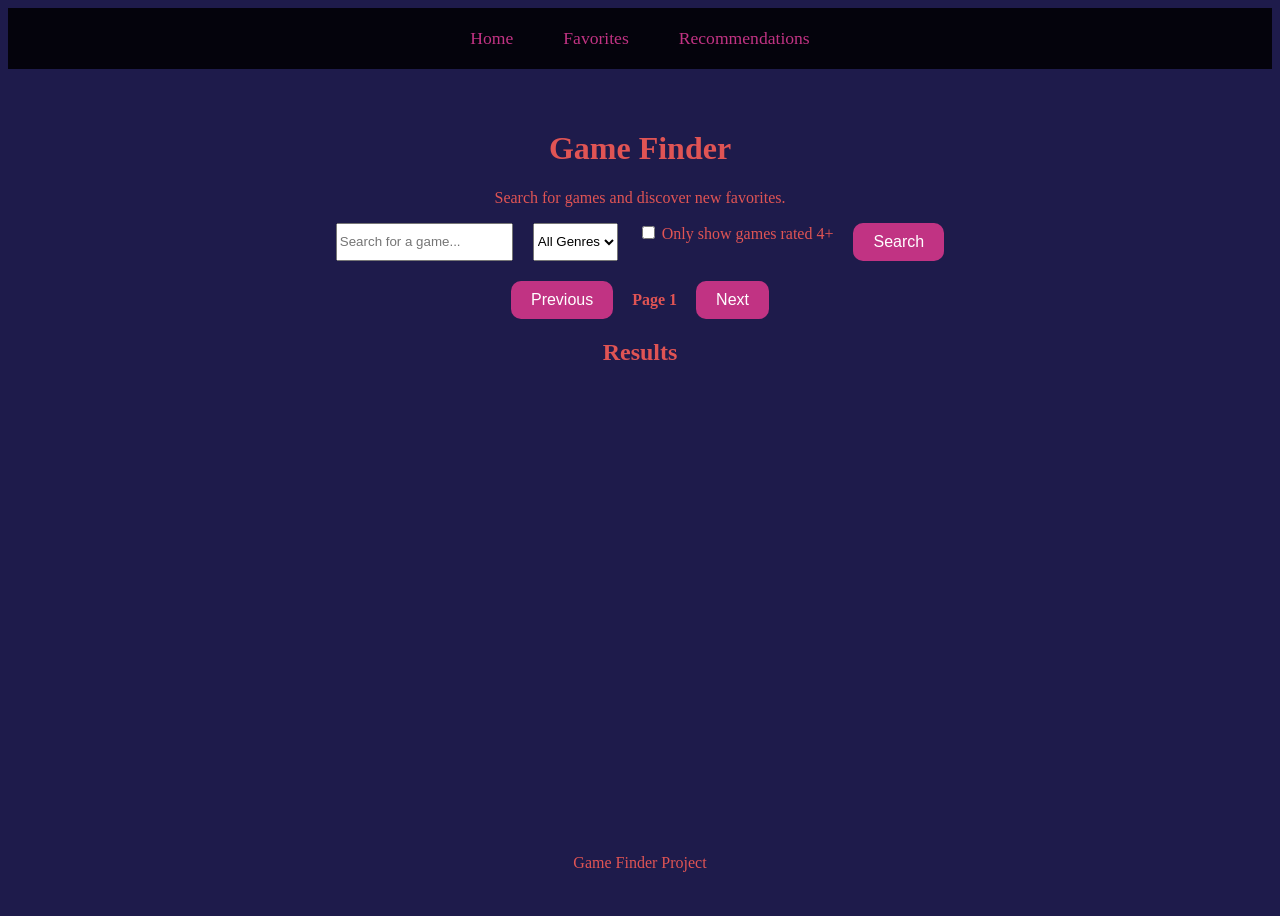
<file: index.html>
<!DOCTYPE html>
<html lang="en">
<head>
    <meta charset="UTF-8">
    <meta name="viewport" content="width=device-width, initial-scale=1.0">
    <title>Game Finder</title>

    <!-- conecting to css -->
    <link rel="stylesheet" href="css/style.css">
</head>
<body>

    <header>
        <!-- navigation bar -->
        <nav>
            <a href="index.html">Home</a>
            <a href="saved.html">Favorites</a>
            <a href="recommendations.html">Recommendations</a>
        </nav>
    </header>

    <main>
        <!-- page tital: -->
        <h1>Game Finder</h1>

        <section class="form-section">
            <p> Search for games and discover new favorites.</p>

            <!-- from for search input with submit button named search.and a filter that has 
             ganra options. -->
            <form id="search-form">
                <input
                    type="text"
                    id="search-input"
                    placeholder="Search for a game..."
                    required
                >
                <select id="genre-filter">
                    <option value="all">All Genres</option>
                    <option value="action">Action</option>
                    <option value="rpg">RPG</option>
                    <option value="strategy">Strategy</option>
                    <option value="adventure">Adventure</option>
                </select>

                <label>
                    <input type="checkbox" id="high-rated-only">
                    Only show games rated 4+
                </label>

                <button type="submit">Search</button>
            </form>
        </section>

        <!-- shows what page we are on from searched material,
          gives as posibility to look for more with buttons -->
        <div id="pagination">
            <button id="previous-btn">Previous</button>
            <span id="page-number">Page 1</span>
            <button id="next-btn">Next</button>
        </div>

        <!-- result section/ should contain search results layter on -->
         <!-- it has header, (loading, error for layter) and div of results -->
        <section class="result-section">
            <h2>Results</h2>
            <p id="loading-message"></p>
            <p id="error-message"></p>
            <div id="games-container"></div>
        </section>

    </main>

    <footer>
        <p>Game Finder Project</p>
    </footer>

    <!-- conecting to js -->
    <script type="module" src="js/main.js" defer></script>
</body>
</html>
</file>
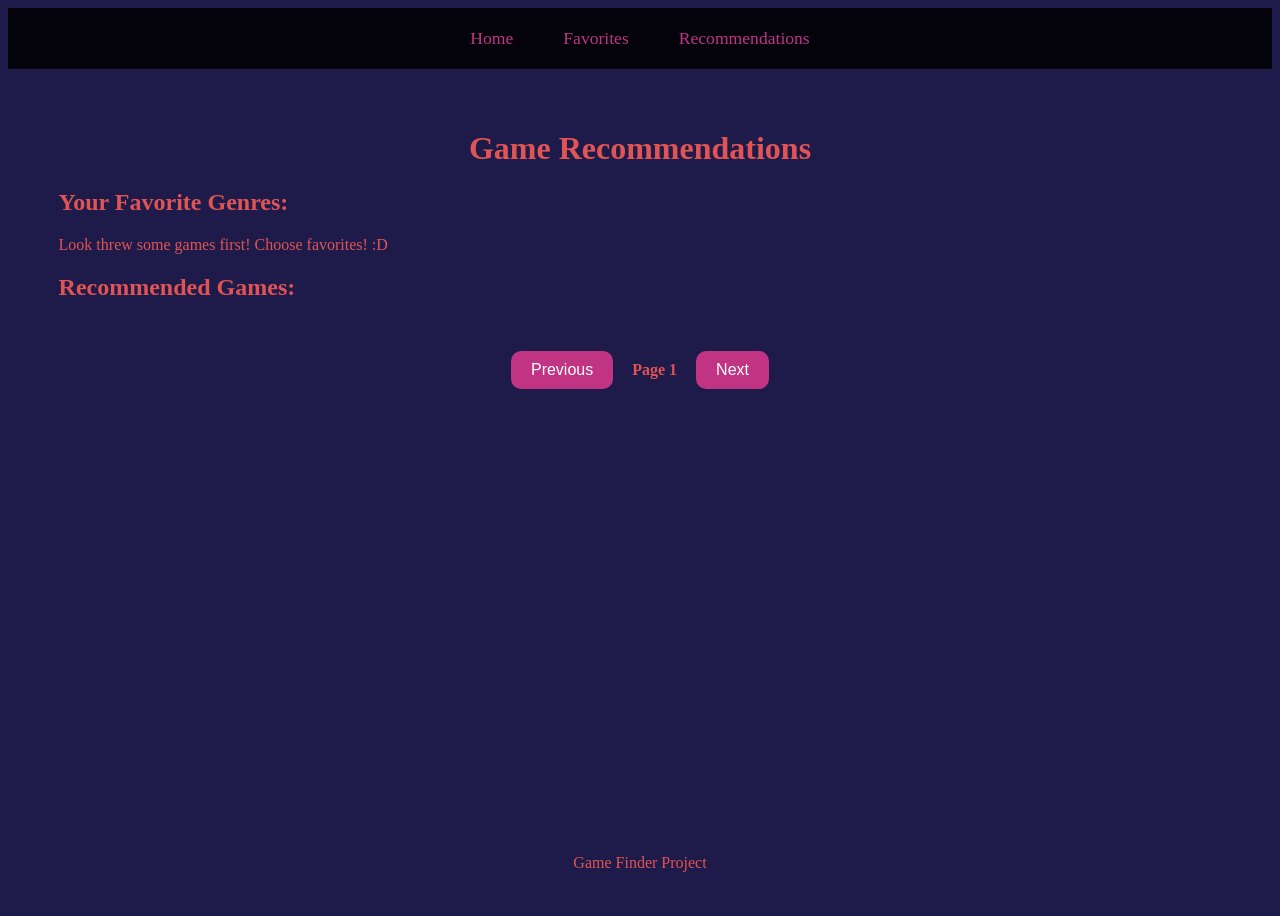
<file: recommendations.html>
<!DOCTYPE html>
<html lang="en">
<head>
    <meta charset="UTF-8">
    <meta name="viewport" content="width=device-width, initial-scale=1.0">
    <title>Game Finder</title>

    <!-- conecting to css -->
    <link rel="stylesheet" href="css/style.css">
</head>
<body>
    <header>
        <!-- navigation bar -->
        <nav>
            <a href="index.html">Home</a>
            <a href="saved.html">Favorites</a>
            <a href="recommendations.html">Recommendations</a>
        </nav>
    </header>

    <main>
        <!-- page tital: -->
        <h1>Game Recommendations</h1>

        <h2>Your Favorite Genres: </h2>
        <div id="recommendations-container"></div>
        <h2>Recommended Games: </h2>
        <div id="recommended-games-container"></div>

        <!-- buttons for prev/next page -->
        <div id="recommendation-pagination">
            <button id="recommendation-prev">Previous</button>
            <span id="recommendation-page">Page 1</span>
            <button id="recommendation-next"> Next </button>
        </div>
    </main>

    <footer>
        <p>Game Finder Project</p>
    </footer>

    <!-- conecting to js -->
    <script type="module" src="js/main.js" defer></script>
</body>
</html>
</file>
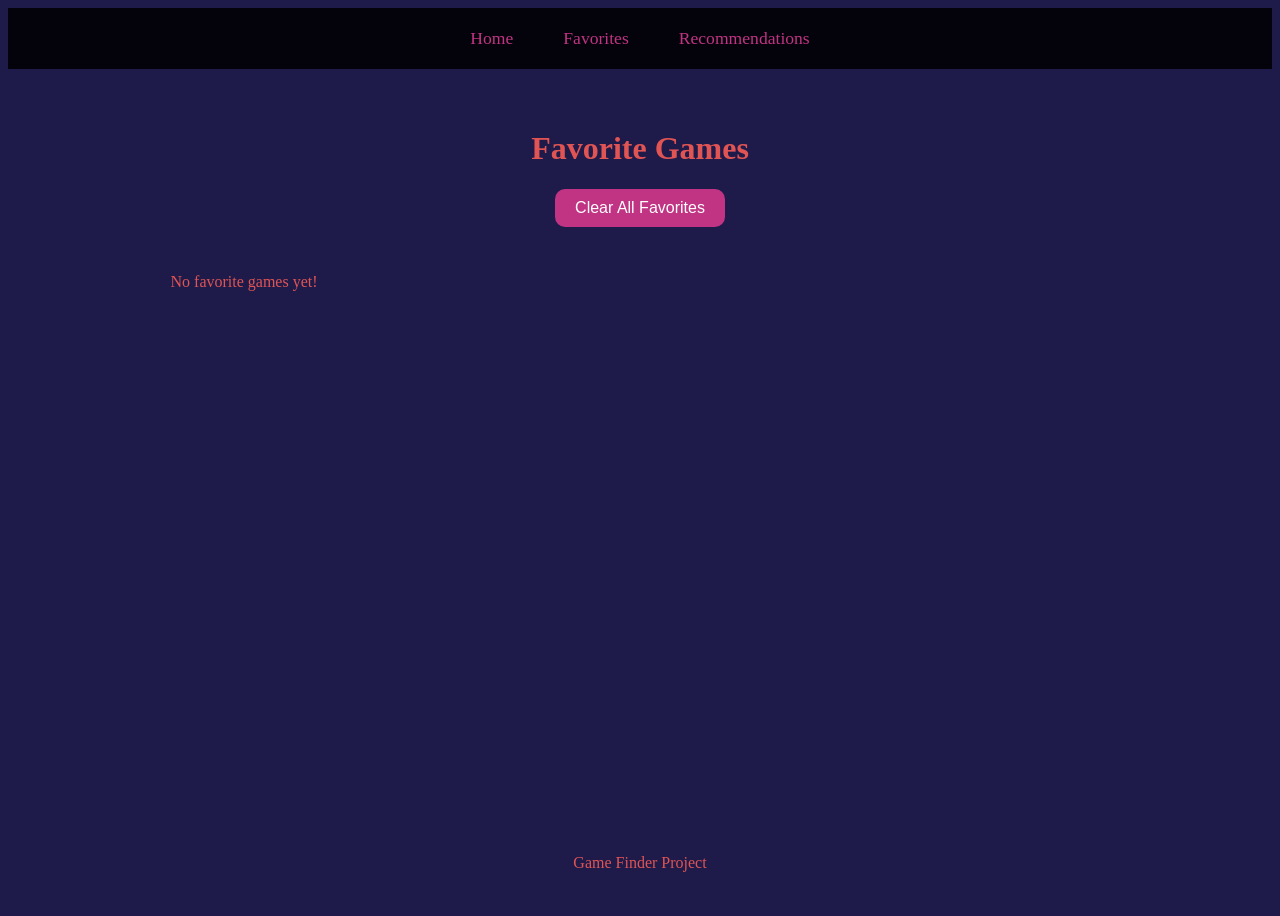
<file: saved.html>
<!DOCTYPE html>
<html lang="en">
<head>
    <meta charset="UTF-8">
    <meta name="viewport" content="width=device-width, initial-scale=1.0">
    <title>Game Finder</title>

    <!-- conecting to css -->
    <link rel="stylesheet" href="css/style.css">
</head>
<body>
    <header>
        <!-- navigation bar -->
        <nav>
            <a href="index.html">Home</a>
            <a href="saved.html">Favorites</a>
            <a href="recommendations.html">Recommendations</a>
        </nav>
    </header>

    <main>
        <!-- page tital: -->
        <h1>Favorite Games</h1>

        <button id="clear-favorites-btn">Clear All Favorites</button>
        <section>
            <div id="favorite-games-container"></div>
        </section>

    </main>
    
    <footer>
        <p>Game Finder Project</p>
    </footer>

    <!-- conecting to js -->
    <script type="module" src="js/main.js" defer></script>
</body>
</html>
</file>
<file: css/style.css>
/*  forces an element's total width and height to include its padding and borders.
 This prevents padding or borders from increasing the element's actual visual size
  on your webpage, making layout calculations predictable and simple. */
* {
    box-sizing: border-box;
}
/* colors that will be used */
:root {
    --background-color: #1e1b4b;
    --text-color: #E05454;
    --accent-color: #C13383;
    --darkPurple: #04030c;
}

/* colors for body: background, text color */
body {
    background-color: var(--background-color);
    color: var(--text-color);
    /* space */
    padding: 20px;

    /* making site minemum 100 Viewport Height */
    min-height: 100vh;

    /* makes header, main ,footer araiged vertically*/
    display: flex;
    flex-direction: column;
}

/* styling navigation bar. using flex, distance between links */
nav {
    display: flex;
    justify-content: center;
    gap: 50px;
}
nav a {
    color: var(--accent-color);
    /* removes underlines from links */
    text-decoration: none;
    font-size: 1.1rem;
}
nav a:hover {
    color: #00f5ff;
}

/* button designs */
button {
    background-color: var(--accent-color);
    color: white;
    border: none;
    padding: 10px 20px;
    border-radius: 10px;
    cursor: pointer;
    font-size: 1rem;
    transition: 0.3s;
}
button:hover {
    transform: scale(1.05);
    box-shadow: 0 0 15px var(--accent-color);
}


/* all headers should be in center*/
h1 {
    text-align: center;
}

/* gives header a background, makes it stick to the top */
header {
    position: sticky;
    top: 0;          /* Required: Tells it where to stick */
    z-index: 1000;   /* Keeps the navbar above other content */
    background-color: var(--darkPurple);
    padding: 20px;
    margin: -20px -20px 40px -20px;
}

/* making shure that mains content stays in readable place */
main {
    /*  Sets element width to 95% of its parent container. */
    width: 95%;
    /* main is automatically centered with having same distance from both sides */
    margin: 0 auto;
    /* stretch and take up any available extra space inside its parent container */
    flex-grow: 1;
}

/* add some distance between form elements and center them */
#search-form {
    display: flex;
    justify-content: center;
    gap: 20px;
}
.form-section {
    text-align: center;
}
.result-section {
    text-align: center;
}

/* positioning footer in center */
footer {
    text-align: center;
    margin-top: 50px;
}

#clear-favorites-btn {
    display: block;
    margin: 20px auto;
}
#favorite-games-container {
    text-align: center;
}

#pagination, #recommendation-pagination {
    text-align: center;
    margin-top: 20px;
}
#page-number, #recommendation-page {
    margin: 0 15px;
    font-weight: bold;
}


#games-container,
#favorite-games-container,
#recommended-games-container  {
    /* turn container into grid layout */
    display: grid;
    /* minmax: Cards should never be smaller than 320px and bigger then 400px */
    grid-template-columns: repeat(auto-fit, minmax(320px, 400px));
    justify-content: center;
    gap: 25px;
    margin-top: 30px;
}
.game-card {
    background-color: var(--darkPurple);
    border: 5px solid var(--accent-color);
    /* Rounds corners */
    border-radius: 15px;
    /*images stay inside the card./they dont overflow */
    overflow: hidden;
    padding-bottom: 15px;
    /* makes buttons and text align more consistently inside cards. */
    display: flex;
    flex-direction: column;
}
.game-card img {
    width: 100%;
    height: 180px;
    /* the image fills the area nicely */
    object-fit: cover;
}
/* center all card texts*/
.game-card h3,
.game-card p {
    text-align: center;
}
/* when hovering over card it moves up 5px, grows a bit and has a shadow */
.game-card:hover {
    transform: translateY(-5px) scale(1.03);
    box-shadow: 0 0 20px var(--accent-color);
}


#loading-message, #error-message, #recommendations-loading {
    font-size: 1.5rem;
    color: #00f5ff;
    font-weight: bold;
}



/* Mobile phones */
@media (max-width: 600px) {
    nav {
        flex-direction: column;
        gap: 15px;
    }
    #search-form {
        flex-direction: column;
        align-items: center;
    }
    .game-card img {
        height: 150px;
    }
}

/* Desktop */
@media (min-width: 1024px) {
    main {
        max-width: 1400px;
    }
    #games-container,
    #favorite-games-container,
    #recommended-games-container {
        grid-template-columns: repeat(3, 1fr);
    }
}
</file>
